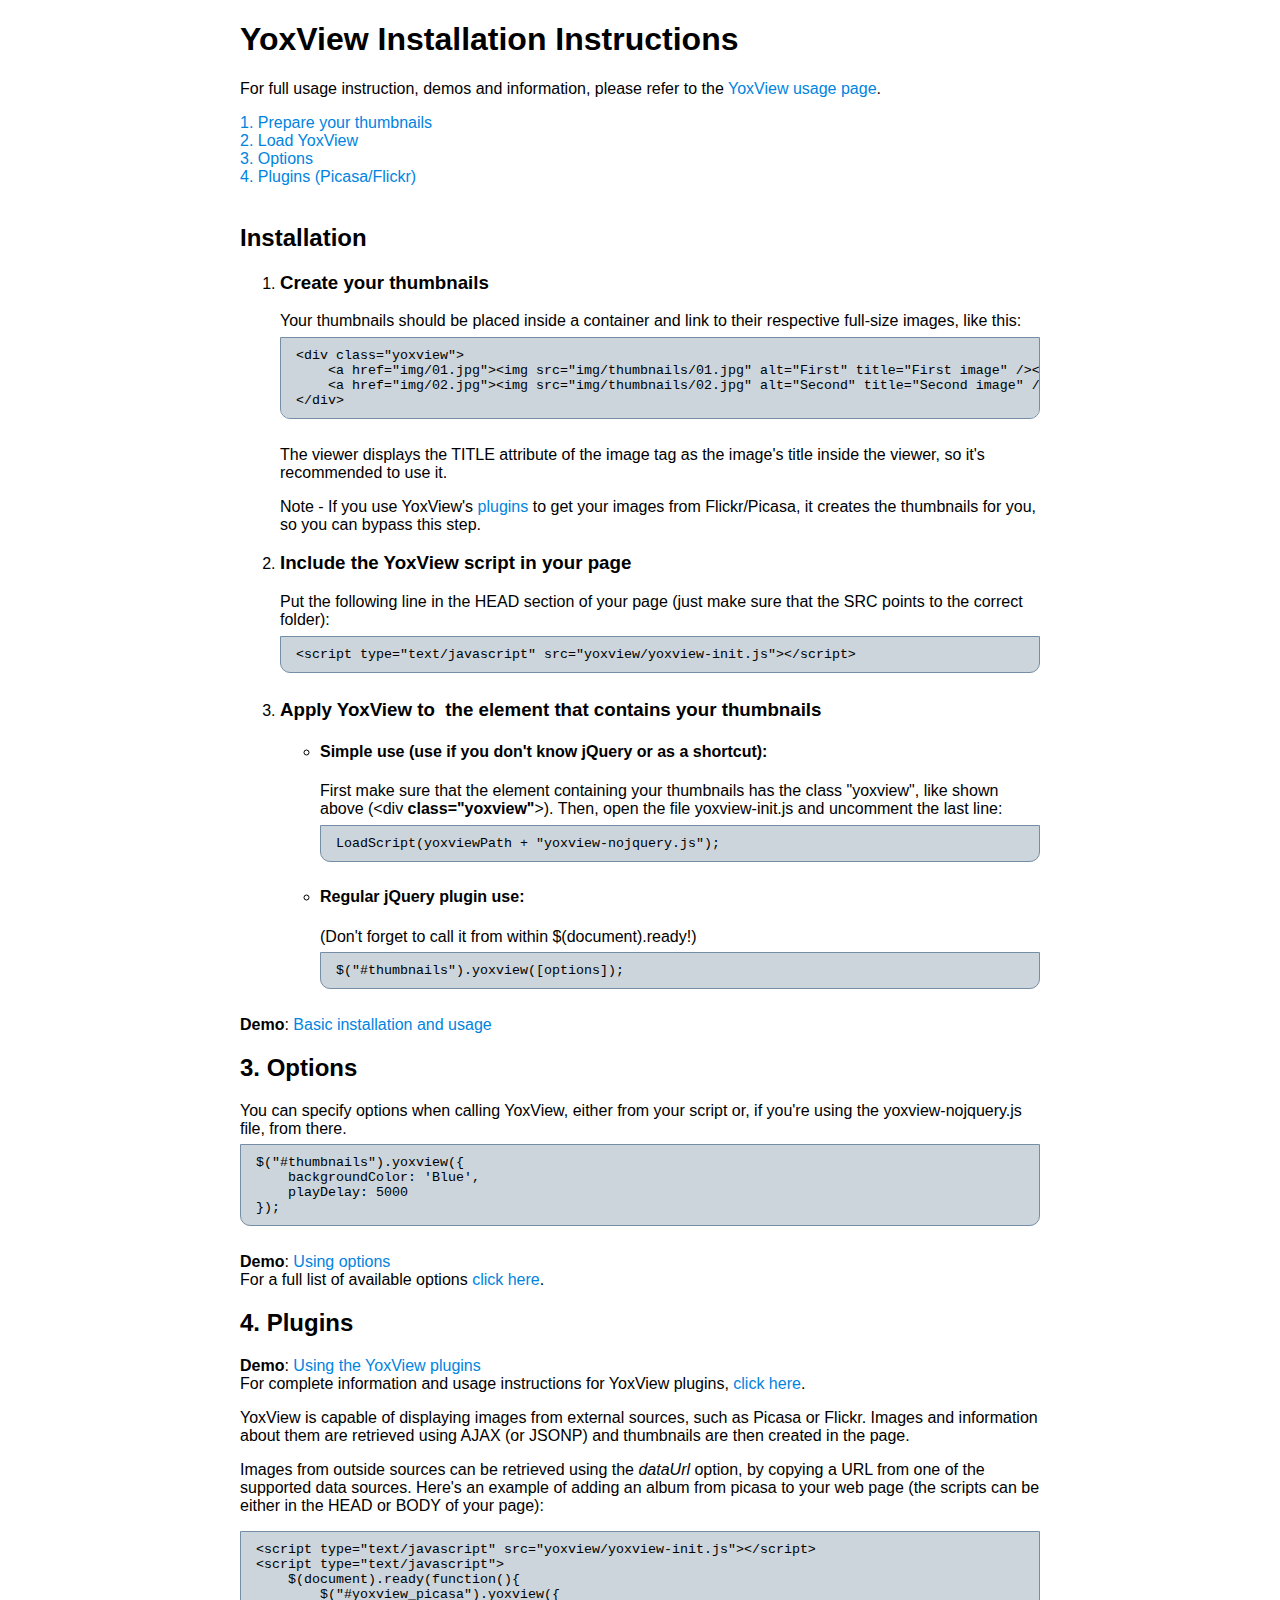
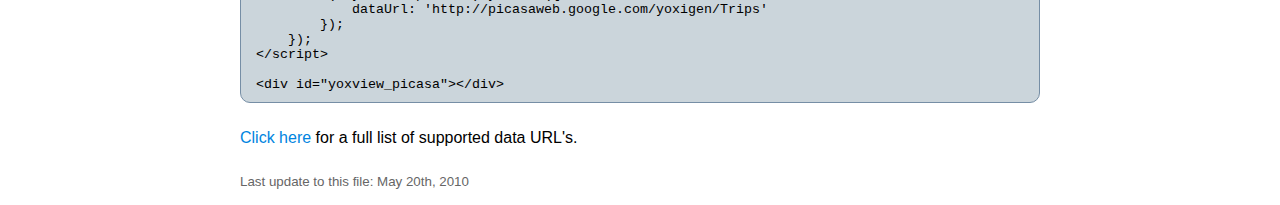
<file: Home/static/home/js/yoxview/install.htm>
<!DOCTYPE html PUBLIC "-//W3C//DTD XHTML 1.0 Transitional//EN" "http://www.w3.org/TR/xhtml1/DTD/xhtml1-transitional.dtd">
<html xmlns="http://www.w3.org/1999/xhtml" >
<head>
    <title>YoxView Installation Instructions</title>
    <style type="text/css">
        body{ margin-bottom: 1em; font-family: Arial, Sans-Serif; }
        #main{ width: 800px; margin: 0 auto;}
        pre{ 
            font-family: Courier New;
	        font-size: 10pt;
	        background: #c7d2d8;
	        background: rgba(102, 133, 150, 0.34);
	        border: solid 1px #768ea5;
	        padding: 10px 15px;
	        margin-top: 0.5em;
	        margin-bottom: 2em;
	        color: Black;
	        overflow: auto;
	        -moz-border-radius: 10px;
	        -moz-border-radius-topright: 0;
	        -moz-border-radius-topleft: 0;
	        -webkit-border-radius: 10px;
	        -webkit-border-top-left-radius: 0;
	        -webkit-border-top-right-radius: 0;
	    }
	    a{ color: #0084e0; text-decoration: none;}
        a:hover{ text-decoration: underline; }
        p#lastUpdate{ font-size: smaller; margin-top: 2em; color: #666; }
    </style>
</head>
<body>
<div id="main">
    <h1>YoxView Installation Instructions</h1>
    <p>For full usage instruction, demos and information, please refer to the <a href="http://yoxigen.com/yoxview/usage.aspx">
        YoxView usage page</a>.</p>
    <a href="#thumbnails">
    1. Prepare your thumbnails<br />
    </a><a href="#load">2. Load YoxView</a><br />
    <a href="#options">
    3. Options<br />
    </a><a href="#plugins">
    4. Plugins (Picasa/Flickr)</a><br /><br />
    
    <h2 id="installation">Installation</h2>
<ol>
    <li>
        <h3>Create your thumbnails</h3>
        Your thumbnails should be placed inside a container and link to their respective full-size images, like this:
<pre>&lt;div class="yoxview"&gt;
    &lt;a href="img/01.jpg"&gt;&lt;img src="img/thumbnails/01.jpg" alt="First" title="First image" /&gt;&lt;/a&gt;
    &lt;a href="img/02.jpg"&gt;&lt;img src="img/thumbnails/02.jpg" alt="Second" title="Second image" /&gt;&lt;/a&gt;
&lt;/div&gt;
</pre>
<p>The viewer displays the TITLE attribute of the image tag as the image's title inside the viewer, so it's recommended to use it.</p>
<p>Note - If you use YoxView's <a href="#plugins">plugins</a> to get your images from Flickr/Picasa, it creates the thumbnails for you, so you can bypass this step.</p>
    </li>
    <li>
        <h3>Include the YoxView script in your page</h3>
        Put the following line in the HEAD section of your page (just make sure that the
        SRC points to the correct folder):<br />
        <pre class="script">&lt;script type="text/javascript" src="yoxview/yoxview-init.js"&gt;&lt;/script&gt;</pre>
    </li>
    <li>
        <h3>Apply YoxView to &nbsp;the element that contains your thumbnails</h3>
        <ul>
            <li><h4>Simple use (use if you don't know jQuery or as a shortcut):</h4>
                First make sure that the element containing your thumbnails has the class "yoxview",
                like shown above (&lt;div <strong>class="yoxview"</strong>&gt;). Then, 
                open the file yoxview-init.js and uncomment the last line:<br />
                <pre class="script">LoadScript(yoxviewPath + "yoxview-nojquery.js");</pre>
            </li>
            <li>
                <h4>Regular jQuery plugin use:</h4>
                (Don't forget to call it from within $(document).ready!)
                <pre>$("#thumbnails").yoxview([options]);</pre>
            </li>
        </ul>
    </li>
</ol>
<span class="demo"><strong>Demo</strong>: <a href="http://www.yoxigen.com/yoxview/demo/demo - basic usage.html">Basic installation and usage</a></span>
<h2 id="options">3. Options</h2>
   You can specify options when calling YoxView, either from your script or, if you're using the yoxview-nojquery.js file, from there.
<pre>$("#thumbnails").yoxview({
    backgroundColor: 'Blue',
    playDelay: 5000
});</pre>
<span class="demo"><strong>Demo</strong>: <a href="http://www.yoxigen.com/yoxview/demo/demo - customizing with options.html">Using options</a></span><br />
    For a full list of available options <a href="http://yoxigen.com/yoxview/usage.aspx#options">
        click here</a>.
        <h2 id="plugins">4. Plugins</h2>
        <span class="demo"><strong>Demo</strong>: <a href="http://www.yoxigen.com/yoxview/demo/demo - using plugins.html">Using the YoxView plugins</a></span><br />
        For complete information and usage instructions for YoxView plugins, <a href="http://yoxigen.com/yoxview/plugins.aspx">
        click here</a>.
        <p> YoxView is capable of displaying images from external sources, such as Picasa or Flickr. Images and information about them are retrieved using AJAX (or JSONP) and thumbnails are then created in the page.</p>
        <p>Images from outside sources can be retrieved using the <em>dataUrl</em> option,
        by copying a URL from one of the supported data sources.
    Here's an example of adding an album from picasa to your web page (the scripts can
    be either in the HEAD or BODY of your page):</p>
    <pre>&lt;script type="text/javascript" src="yoxview/yoxview-init.js"&gt;&lt;/script&gt;
&lt;script type="text/javascript"&gt;
    $(document).ready(function(){
        $("#yoxview_picasa").yoxview({ 
            dataUrl: 'http://picasaweb.google.com/yoxigen/Trips'
        });
    });
&lt;/script&gt;

&lt;div id="yoxview_picasa"&gt;&lt;/div&gt;</pre>
    <a href="http://yoxigen.com/yoxview/plugins.aspx#urlsTable">
Click here</a> for a full list of supported data URL's.
    <p id="lastUpdate">
        Last update to this file: May 20th, 2010
    </p>
    </div>
</body>
</html>
</file>
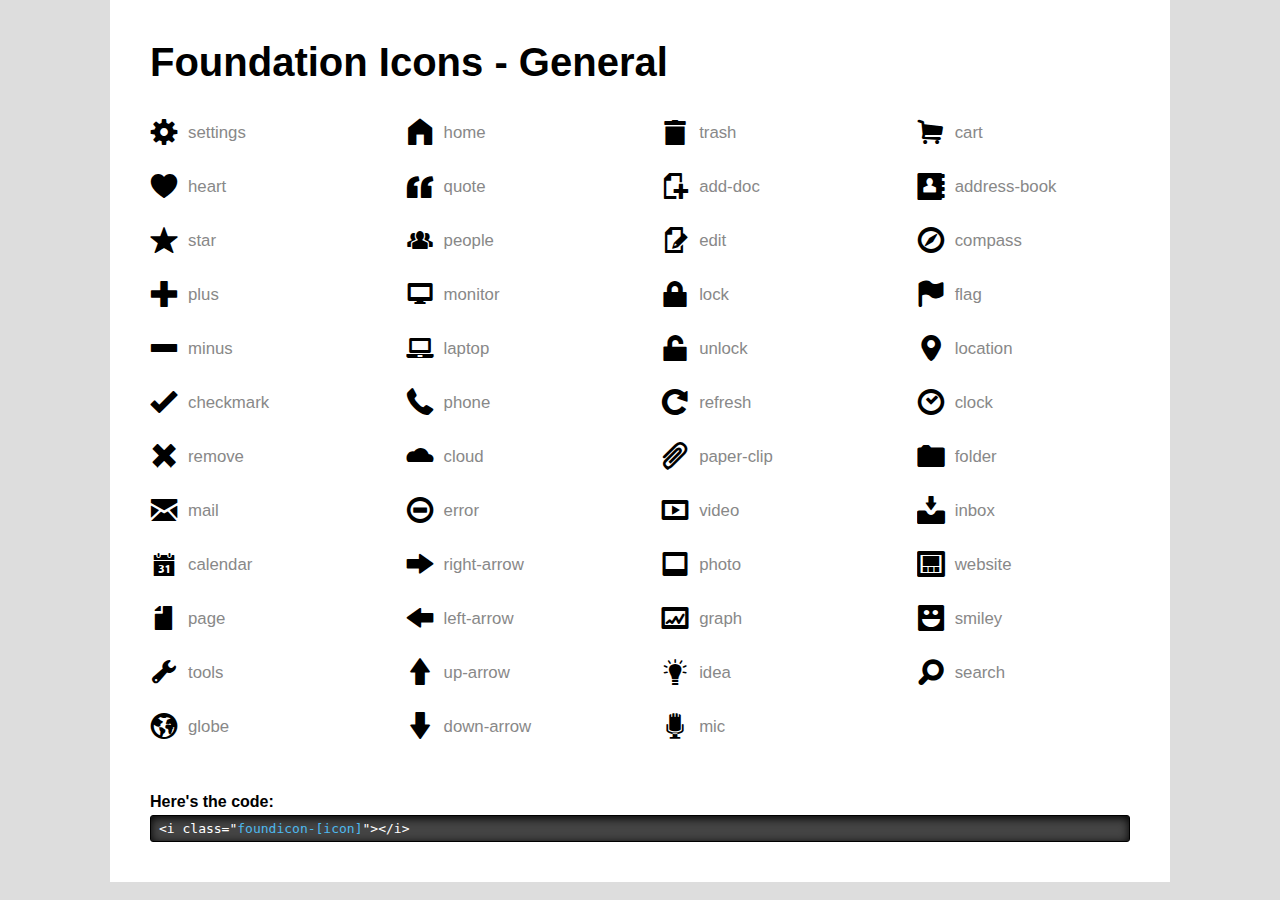
<file: Home/static/home/js/icons/general/demo.html>
<!DOCTYPE html>
<head>
  <meta charset="utf-8" />
  <title>Foundation Icons - General</title>
  <link rel="stylesheet" href="stylesheets/general_foundicons.css">
  <style>

    * { margin: 0; padding: 0; }
    body { background: #ddd; font-family: "HelveticaNeue", "Helvetica Neue", "Helvetica", Arial, sans-serif; }

    .row { width: 100%; max-width: 980px; min-width: 727px; margin: 0 auto; }
    .row .row { min-width: 0; }
    .column, .columns { margin-left: 4.4%; float: left; min-height: 1px; position: relative; }
    .column:first-child, .columns:first-child { margin-left: 0; }
    .row .three { width: 21.67957%; }
    .row .twelve { width: 100%; }
    /* Nicolas Gallagher's micro clearfix */
    .row:before, .row:after, .clearfix:before, .clearfix:after { content:""; display:table; }
    .row:after, .clearfix:after { clear: both; }
    .row, .clearfix { zoom: 1; }

    .container { padding: 40px; margin: 0 auto; width: 980px; background: #fff; }
    h1 { margin-bottom: 10px; font-size: 40px; }
    h4 { margin-bottom: 4px; }
    hr { border: solid 1px; border-color: #bbb transparent transparent transparent; }
    ul { list-style: none; overflow: hidden; margin-top: 20px; margin-bottom: 30px; }
    ul li { font-size: 28px; margin-bottom: 16px; vertical-align: center; }

    div.code { border: solid 1px #000; background: #444; border-radius: 3px; box-shadow: 0px 2px 10px rgba(0,0,0,1) inset; }
    div.code pre { color: #fff; padding: 5px 5px 5px 8px; }
    .class { color: #4DB9EE; }
    em { color: #aaa; }

    [class*="foundicon-"]:after { position: relative; top: -8px; left: 10px; color: #888; font-size: 60%; font-style: normal; }

    .foundicon-settings:after        { content: "settings"; }
    .foundicon-heart:after           { content: "heart"; }
    .foundicon-star:after            { content: "star"; }
    .foundicon-plus:after            { content: "plus"; }
    .foundicon-minus:after           { content: "minus"; }
    .foundicon-checkmark:after       { content: "checkmark"; }

    .foundicon-remove:after          { content: "remove"; }
    .foundicon-mail:after            { content: "mail"; }
    .foundicon-calendar:after        { content: "calendar"; }
    .foundicon-page:after            { content: "page"; }
    .foundicon-tools:after           { content: "tools"; }
    .foundicon-globe:after           { content: "globe"; }

    .foundicon-home:after            { content: "home"; }
    .foundicon-quote:after           { content: "quote"; }
    .foundicon-people:after          { content: "people"; }
    .foundicon-monitor:after         { content: "monitor"; }
    .foundicon-laptop:after          { content: "laptop"; }
    .foundicon-phone:after           { content: "phone"; }

    .foundicon-cloud:after           { content: "cloud"; }
    .foundicon-error:after           { content: "error"; }
    .foundicon-right-arrow:after     { content: "right-arrow"; }
    .foundicon-left-arrow:after      { content: "left-arrow"; }
    .foundicon-up-arrow:after        { content: "up-arrow"; }
    .foundicon-down-arrow:after      { content: "down-arrow"; }

    .foundicon-trash:after           { content: "trash"; }
    .foundicon-add-doc:after         { content: "add-doc"; }
    .foundicon-edit:after            { content: "edit"; }
    .foundicon-lock:after            { content: "lock"; }
    .foundicon-unlock:after          { content: "unlock"; }
    .foundicon-refresh:after         { content: "refresh"; }

    .foundicon-paper-clip:after      { content: "paper-clip"; }
    .foundicon-video:after           { content: "video"; }
    .foundicon-photo:after           { content: "photo"; }
    .foundicon-graph:after           { content: "graph"; }
    .foundicon-idea:after            { content: "idea"; }
    .foundicon-mic:after             { content: "mic"; }

    .foundicon-cart:after            { content: "cart"; }
    .foundicon-address-book:after    { content: "address-book"; }
    .foundicon-compass:after         { content: "compass"; }
    .foundicon-flag:after            { content: "flag"; }
    .foundicon-location:after        { content: "location"; }
    .foundicon-clock:after           { content: "clock"; }

    .foundicon-folder:after          { content: "folder"; }
    .foundicon-inbox:after           { content: "inbox"; }
    .foundicon-website:after         { content: "website"; }
    .foundicon-smiley:after          { content: "smiley"; }
    .foundicon-search:after          { content: "search"; }

  </style>

  <!--[if lt IE 8]>
    <link rel="stylesheet" href="stylesheets/general_foundicons_ie7.css">
  <![endif]-->


  </style>
</head>
<body>

  <!-- Original Implementation -->
  <div class="container">
    <div class="row">
      <div class="twelve columns">
        <h1>Foundation Icons - General</h1>
      </div>
    </div>

    <div class="row">

      <ul class="three columns">
        <li><i class="button foundicon-settings"></i></li>
        <li><i class="foundicon-heart"></i></li>
        <li><i class="foundicon-star"></i></li>
        <li><i class="foundicon-plus"></i></li>
        <li><i class="foundicon-minus"></i></li>
        <li class="last-in-row"><i class="foundicon-checkmark"></i></li>

        <li><i class="foundicon-remove"></i></li>
        <li><i class="foundicon-mail"></i></li>
        <li><i class="foundicon-calendar"></i></li>
        <li><i class="foundicon-page"></i></li>
        <li><i class="foundicon-tools"></i></li>
        <li class="last-in-row"><i class="foundicon-globe"></i></li>
      </ul>

      <ul class="three columns">
        <li><i class="foundicon-home"></i></li>
        <li><i class="foundicon-quote"></i></li>
        <li><i class="foundicon-people"></i></li>
        <li><i class="foundicon-monitor"></i></li>
        <li><i class="foundicon-laptop"></i></li>
        <li class="last-in-row"><i class="foundicon-phone"></i></li>

        <li><i class="foundicon-cloud"></i></li>
        <li><i class="foundicon-error"></i></li>
        <li><i class="foundicon-right-arrow"></i></li>
        <li><i class="foundicon-left-arrow"></i></li>
        <li><i class="foundicon-up-arrow"></i></li>
        <li class="last-in-row"><i class="foundicon-down-arrow"></i></li>
      </ul>

      <ul class="three columns">
        <li><i class="foundicon-trash"></i></li>
        <li><i class="foundicon-add-doc"></i></li>
        <li><i class="foundicon-edit"></i></li>
        <li><i class="foundicon-lock"></i></li>
        <li><i class="foundicon-unlock"></i></li>
        <li class="last-in-row"><i class="foundicon-refresh"></i></li>

        <li><i class="foundicon-paper-clip"></i></li>
        <li><i class="foundicon-video"></i></li>
        <li><i class="foundicon-photo"></i></li>
        <li><i class="foundicon-graph"></i></li>
        <li><i class="foundicon-idea"></i></li>
        <li class="last-in-row"><i class="foundicon-mic"></i></li>
      </ul>

      <ul class="three columns">
        <li><i class="foundicon-cart"></i></li>
        <li><i class="foundicon-address-book"></i></li>
        <li><i class="foundicon-compass"></i></li>
        <li><i class="foundicon-flag"></i></li>
        <li><i class="foundicon-location"></i></li>
        <li class="last-in-row"><i class="foundicon-clock"></i></li>

        <li><i class="foundicon-folder"></i></li>
        <li><i class="foundicon-inbox"></i></li>
        <li><i class="foundicon-website"></i></li>
        <li><i class="foundicon-smiley"></i></li>
        <li><i class="foundicon-search"></i></li>
      </ul>

    </div>

    <div class="row">
      <div class="twelve columns">
        <h4>Here's the code:</h4>
        <div class="code">
<pre>
&lt;i class="<span class="class">foundicon-[icon]</span>"&gt;&lt;/i&gt;
</pre>
        </div>
      </div>
    </div>
  </div>
</body>
</file>
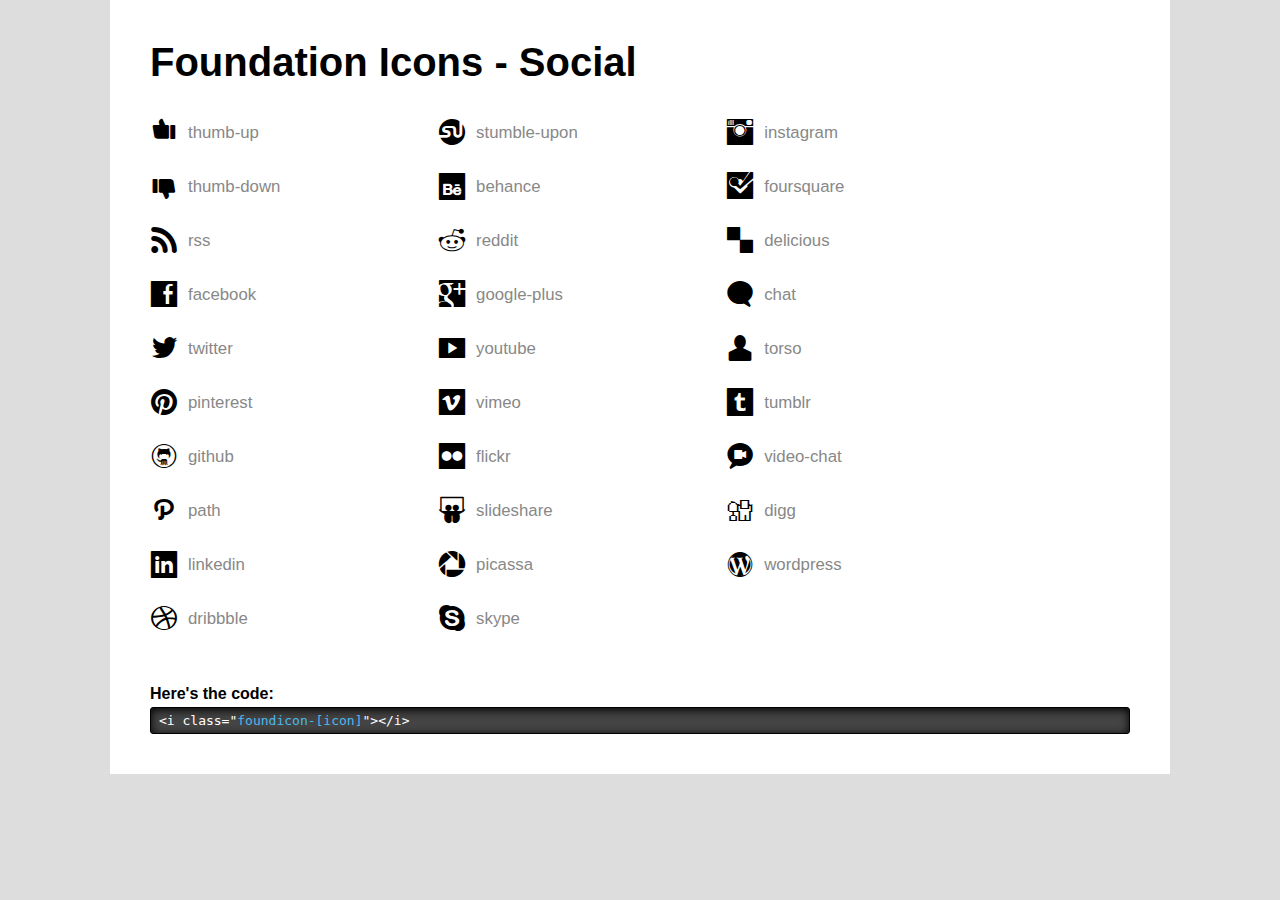
<file: Home/static/home/js/icons/social/demo.html>
<!DOCTYPE html>
<head>
  <meta charset="utf-8" />
  <title>Foundation Icons - General</title>
  <link rel="stylesheet" href="stylesheets/social_foundicons.css">
  <style>

    * { margin: 0; padding: 0; }
    body { background: #ddd; font-family: "HelveticaNeue", "Helvetica Neue", "Helvetica", Arial, sans-serif; }

    .row { width: 100%; max-width: 980px; min-width: 727px; margin: 0 auto; }
    .row .row { min-width: 0; }
    .column, .columns { margin-left: 4.4%; float: left; min-height: 1px; position: relative; }
    .column:first-child, .columns:first-child { margin-left: 0; }
    .row .three { width: 21.67957%; }
    .row .four { width: 25%; }
    .row .twelve { width: 100%; }
    /* Nicolas Gallagher's micro clearfix */
    .row:before, .row:after, .clearfix:before, .clearfix:after { content:""; display:table; }
    .row:after, .clearfix:after { clear: both; }
    .row, .clearfix { zoom: 1; }

    .container { padding: 40px; margin: 0 auto; width: 980px; background: #fff; }
    h1 { margin-bottom: 10px; font-size: 40px; }
    h4 { margin-bottom: 4px; }
    hr { border: solid 1px; border-color: #bbb transparent transparent transparent; }
    ul { list-style: none; overflow: hidden; margin-top: 20px; margin-bottom: 30px; }
    ul li { font-size: 28px; margin-bottom: 16px; vertical-align: center; }

    div.code { border: solid 1px #000; background: #444; border-radius: 3px; box-shadow: 0px 2px 10px rgba(0,0,0,1) inset; }
    div.code pre { color: #fff; padding: 5px 5px 5px 8px; }
    .class { color: #4DB9EE; }
    em { color: #aaa; }

    [class*="foundicon-"]:after { position: relative; top: -8px; left: 10px; color: #888; font-size: 60%; font-style: normal; }

    .foundicon-thumb-up:after         { content: "thumb-up";}
    .foundicon-thumb-down:after       { content: "thumb-down";}
    .foundicon-rss:after              { content: "rss";}
    .foundicon-facebook:after         { content: "facebook";}
    .foundicon-twitter:after          { content: "twitter";}
    .foundicon-pinterest:after        { content: "pinterest";}
    .foundicon-github:after           { content: "github";}
    .foundicon-path:after             { content: "path";}
    .foundicon-linkedin:after         { content: "linkedin";}
    .foundicon-dribbble:after         { content: "dribbble";}
    .foundicon-stumble-upon:after     { content: "stumble-upon";}
    .foundicon-behance:after          { content: "behance";}
    .foundicon-reddit:after           { content: "reddit";}
    .foundicon-google-plus:after      { content: "google-plus";}
    .foundicon-youtube:after          { content: "youtube";}
    .foundicon-vimeo:after            { content: "vimeo";}
    .foundicon-flickr:after           { content: "flickr";}
    .foundicon-slideshare:after       { content: "slideshare";}
    .foundicon-picassa:after          { content: "picassa";}
    .foundicon-skype:after            { content: "skype";}
    .foundicon-steam:after            { content: "steam";}
    .foundicon-instagram:after        { content: "instagram";}
    .foundicon-foursquare:after       { content: "foursquare";}
    .foundicon-delicious:after        { content: "delicious";}
    .foundicon-chat:after             { content: "chat";}
    .foundicon-torso:after            { content: "torso";}
    .foundicon-tumblr:after           { content: "tumblr";}
    .foundicon-video-chat:after       { content: "video-chat";}
    .foundicon-digg:after             { content: "digg";}
    .foundicon-wordpress:after        { content: "wordpress";}

  </style>

  <!--[if lt IE 8]>
    <link rel="stylesheet" href="stylesheets/social_foundicons_ie7.css">
  <![endif]-->


  </style>
</head>
<body>

  <!-- Original Implementation -->
  <div class="container">
    <div class="row">
      <div class="twelve columns">
        <h1>Foundation Icons - Social</h1>
      </div>
    </div>

    <div class="row">

      <ul class="four columns">
        <li><i class="foundicon-thumb-up"></i></li>
        <li><i class="foundicon-thumb-down"></i></li>
        <li><i class="foundicon-rss"></i></li>
        <li><i class="foundicon-facebook"></i></li>
        <li><i class="foundicon-twitter"></i></li>
        <li><i class="foundicon-pinterest"></i></li>
        <li><i class="foundicon-github"></i></li>
        <li><i class="foundicon-path"></i></li>
        <li><i class="foundicon-linkedin"></i></li>
        <li><i class="foundicon-dribbble"></i></li>
      </ul>

      <ul class="four columns">
        <li><i class="foundicon-stumble-upon"></i></li>
        <li><i class="foundicon-behance"></i></li>
        <li><i class="foundicon-reddit"></i></li>
        <li><i class="foundicon-google-plus"></i></li>
        <li><i class="foundicon-youtube"></i></li>
        <li><i class="foundicon-vimeo"></i></li>
        <li><i class="foundicon-flickr"></i></li>
        <li><i class="foundicon-slideshare"></i></li>
        <li><i class="foundicon-picassa"></i></li>
        <li><i class="foundicon-skype"></i></li>
      </ul>

      <ul class="four columns">
        <li><i class="foundicon-instagram"></i></li>
        <li><i class="foundicon-foursquare"></i></li>
        <li><i class="foundicon-delicious"></i></li>
        <li><i class="foundicon-chat"></i></li>
        <li><i class="foundicon-torso"></i></li>
        <li><i class="foundicon-tumblr"></i></li>
        <li><i class="foundicon-video-chat"></i></li>
        <li><i class="foundicon-digg"></i></li>
        <li><i class="foundicon-wordpress"></i></li>
      </ul>

    </div>

    <div class="row">
      <div class="twelve columns">
        <h4>Here's the code:</h4>
        <div class="code">
<pre>
&lt;i class="<span class="class">foundicon-[icon]</span>"&gt;&lt;/i&gt;
</pre>
        </div>
      </div>
    </div>
  </div>
</body>
</file>
<file: Home/static/home/js/icons/general/stylesheets/general_foundicons.css>
/* font-face */
@font-face {
  font-family: "GeneralFoundicons";
  src: url("../fonts/general_foundicons.eot");
  src: url("../fonts/general_foundicons.eot?#iefix") format("embedded-opentype"), url("../fonts/general_foundicons.woff") format("woff"), url("../fonts/general_foundicons.ttf") format("truetype"), url("../fonts/general_foundicons.svg#GeneralFoundicons") format("svg");
  font-weight: normal;
  font-style: normal;
}

/* global foundicon styles */
[class*="foundicon-"] {
  display: inline;
  width: auto;
  height: auto;
  line-height: inherit;
  /*vertical-align: baseline; YSW*/
  vertical-align: middle;
  background-image: none;
  background-position: 0 0;
  background-repeat: repeat;
}

[class*="foundicon-"]:before {
  font-family: "GeneralFoundicons";
  font-weight: normal;
  font-style: normal;
  text-decoration: inherit;
}

/* icons */
.foundicon-settings:before {
  content: "\f000";
}

.foundicon-heart:before {
  content: "\f001";
}

.foundicon-star:before {
  content: "\f002";
}

.foundicon-plus:before {
  content: "\f003";
}

.foundicon-minus:before {
  content: "\f004";
}

.foundicon-checkmark:before {
  content: "\f005";
}

.foundicon-remove:before {
  content: "\f006";
}

.foundicon-mail:before {
  content: "\f007";
}

.foundicon-calendar:before {
  content: "\f008";
}

.foundicon-page:before {
  content: "\f009";
}

.foundicon-tools:before {
  content: "\f00a";
}

.foundicon-globe:before {
  content: "\f00b";
}

.foundicon-home:before {
  content: "\f00c";
}

.foundicon-quote:before {
  content: "\f00d";
}

.foundicon-people:before {
  content: "\f00e";
}

.foundicon-monitor:before {
  content: "\f00f";
}

.foundicon-laptop:before {
  content: "\f010";
}

.foundicon-phone:before {
  content: "\f011";
}

.foundicon-cloud:before {
  content: "\f012";
}

.foundicon-error:before {
  content: "\f013";
}

.foundicon-right-arrow:before {
  content: "\f014";
}

.foundicon-left-arrow:before {
  content: "\f015";
}

.foundicon-up-arrow:before {
  content: "\f016";
}

.foundicon-down-arrow:before {
  content: "\f017";
}

.foundicon-trash:before {
  content: "\f018";
}

.foundicon-add-doc:before {
  content: "\f019";
}

.foundicon-edit:before {
  content: "\f01a";
}

.foundicon-lock:before {
  content: "\f01b";
}

.foundicon-unlock:before {
  content: "\f01c";
}

.foundicon-refresh:before {
  content: "\f01d";
}

.foundicon-paper-clip:before {
  content: "\f01e";
}

.foundicon-video:before {
  content: "\f01f";
}

.foundicon-photo:before {
  content: "\f020";
}

.foundicon-graph:before {
  content: "\f021";
}

.foundicon-idea:before {
  content: "\f022";
}

.foundicon-mic:before {
  content: "\f023";
}

.foundicon-cart:before {
  content: "\f024";
}

.foundicon-address-book:before {
  content: "\f025";
}

.foundicon-compass:before {
  content: "\f026";
}

.foundicon-flag:before {
  content: "\f027";
}

.foundicon-location:before {
  content: "\f028";
}

.foundicon-clock:before {
  content: "\f029";
}

.foundicon-folder:before {
  content: "\f02a";
}

.foundicon-inbox:before {
  content: "\f02b";
}

.foundicon-website:before {
  content: "\f02c";
}

.foundicon-smiley:before {
  content: "\f02d";
}

.foundicon-search:before {
  content: "\f02e";
}
</file>
<file: Home/static/home/js/icons/general/stylesheets/general_foundicons_ie7.css>
/* general icons for IE7 */
[class*="foundicon-"] {
  font-family: "GeneralFoundicons";
  font-weight: normal;
  font-style: normal;
}

.foundicon-settings {
  *zoom: expression(this.runtimeStyle['zoom'] = "1", this.innerHTML = "&#xf000;");
}

.foundicon-heart {
  *zoom: expression(this.runtimeStyle['zoom'] = "1", this.innerHTML = "&#xf001;");
}

.foundicon-star {
  *zoom: expression(this.runtimeStyle['zoom'] = "1", this.innerHTML = "&#xf002;");
}

.foundicon-plus {
  *zoom: expression(this.runtimeStyle['zoom'] = "1", this.innerHTML = "&#xf003;");
}

.foundicon-minus {
  *zoom: expression(this.runtimeStyle['zoom'] = "1", this.innerHTML = "&#xf004;");
}

.foundicon-checkmark {
  *zoom: expression(this.runtimeStyle['zoom'] = "1", this.innerHTML = "&#xf005;");
}

.foundicon-remove {
  *zoom: expression(this.runtimeStyle['zoom'] = "1", this.innerHTML = "&#xf006;");
}

.foundicon-mail {
  *zoom: expression(this.runtimeStyle['zoom'] = "1", this.innerHTML = "&#xf007;");
}

.foundicon-calendar {
  *zoom: expression(this.runtimeStyle['zoom'] = "1", this.innerHTML = "&#xf008;");
}

.foundicon-page {
  *zoom: expression(this.runtimeStyle['zoom'] = "1", this.innerHTML = "&#xf009;");
}

.foundicon-tools {
  *zoom: expression(this.runtimeStyle['zoom'] = "1", this.innerHTML = "&#xf00a;");
}

.foundicon-globe {
  *zoom: expression(this.runtimeStyle['zoom'] = "1", this.innerHTML = "&#xf00b;");
}

.foundicon-home {
  *zoom: expression(this.runtimeStyle['zoom'] = "1", this.innerHTML = "&#xf00c;");
}

.foundicon-quote {
  *zoom: expression(this.runtimeStyle['zoom'] = "1", this.innerHTML = "&#xf00d;");
}

.foundicon-people {
  *zoom: expression(this.runtimeStyle['zoom'] = "1", this.innerHTML = "&#xf00e;");
}

.foundicon-monitor {
  *zoom: expression(this.runtimeStyle['zoom'] = "1", this.innerHTML = "&#xf00f;");
}

.foundicon-laptop {
  *zoom: expression(this.runtimeStyle['zoom'] = "1", this.innerHTML = "&#xf010;");
}

.foundicon-phone {
  *zoom: expression(this.runtimeStyle['zoom'] = "1", this.innerHTML = "&#xf011;");
}

.foundicon-cloud {
  *zoom: expression(this.runtimeStyle['zoom'] = "1", this.innerHTML = "&#xf012;");
}

.foundicon-error {
  *zoom: expression(this.runtimeStyle['zoom'] = "1", this.innerHTML = "&#xf013;");
}

.foundicon-right-arrow {
  *zoom: expression(this.runtimeStyle['zoom'] = "1", this.innerHTML = "&#xf014;");
}

.foundicon-left-arrow {
  *zoom: expression(this.runtimeStyle['zoom'] = "1", this.innerHTML = "&#xf015;");
}

.foundicon-up-arrow {
  *zoom: expression(this.runtimeStyle['zoom'] = "1", this.innerHTML = "&#xf016;");
}

.foundicon-down-arrow {
  *zoom: expression(this.runtimeStyle['zoom'] = "1", this.innerHTML = "&#xf017;");
}

.foundicon-trash {
  *zoom: expression(this.runtimeStyle['zoom'] = "1", this.innerHTML = "&#xf018;");
}

.foundicon-add-doc {
  *zoom: expression(this.runtimeStyle['zoom'] = "1", this.innerHTML = "&#xf019;");
}

.foundicon-edit {
  *zoom: expression(this.runtimeStyle['zoom'] = "1", this.innerHTML = "&#xf01a;");
}

.foundicon-lock {
  *zoom: expression(this.runtimeStyle['zoom'] = "1", this.innerHTML = "&#xf01b;");
}

.foundicon-unlock {
  *zoom: expression(this.runtimeStyle['zoom'] = "1", this.innerHTML = "&#xf01c;");
}

.foundicon-refresh {
  *zoom: expression(this.runtimeStyle['zoom'] = "1", this.innerHTML = "&#xf01d;");
}

.foundicon-paper-clip {
  *zoom: expression(this.runtimeStyle['zoom'] = "1", this.innerHTML = "&#xf01e;");
}

.foundicon-video {
  *zoom: expression(this.runtimeStyle['zoom'] = "1", this.innerHTML = "&#xf01f;");
}

.foundicon-photo {
  *zoom: expression(this.runtimeStyle['zoom'] = "1", this.innerHTML = "&#xf020;");
}

.foundicon-graph {
  *zoom: expression(this.runtimeStyle['zoom'] = "1", this.innerHTML = "&#xf021;");
}

.foundicon-idea {
  *zoom: expression(this.runtimeStyle['zoom'] = "1", this.innerHTML = "&#xf022;");
}

.foundicon-mic {
  *zoom: expression(this.runtimeStyle['zoom'] = "1", this.innerHTML = "&#xf023;");
}

.foundicon-cart {
  *zoom: expression(this.runtimeStyle['zoom'] = "1", this.innerHTML = "&#xf024;");
}

.foundicon-address-book {
  *zoom: expression(this.runtimeStyle['zoom'] = "1", this.innerHTML = "&#xf025;");
}

.foundicon-compass {
  *zoom: expression(this.runtimeStyle['zoom'] = "1", this.innerHTML = "&#xf026;");
}

.foundicon-flag {
  *zoom: expression(this.runtimeStyle['zoom'] = "1", this.innerHTML = "&#xf027;");
}

.foundicon-location {
  *zoom: expression(this.runtimeStyle['zoom'] = "1", this.innerHTML = "&#xf028;");
}

.foundicon-clock {
  *zoom: expression(this.runtimeStyle['zoom'] = "1", this.innerHTML = "&#xf029;");
}

.foundicon-folder {
  *zoom: expression(this.runtimeStyle['zoom'] = "1", this.innerHTML = "&#xf02a;");
}

.foundicon-inbox {
  *zoom: expression(this.runtimeStyle['zoom'] = "1", this.innerHTML = "&#xf02b;");
}

.foundicon-website {
  *zoom: expression(this.runtimeStyle['zoom'] = "1", this.innerHTML = "&#xf02c;");
}

.foundicon-smiley {
  *zoom: expression(this.runtimeStyle['zoom'] = "1", this.innerHTML = "&#xf02d;");
}

.foundicon-search {
  *zoom: expression(this.runtimeStyle['zoom'] = "1", this.innerHTML = "&#xf02e;");
}
</file>
<file: Home/static/home/js/icons/social/stylesheets/social_foundicons.css>
/* font-face */
@font-face {
  font-family: "SocialFoundicons";
  src: url("../fonts/social_foundicons.eot");
  src: url("../fonts/social_foundicons.eot?#iefix") format("embedded-opentype"), url("../fonts/social_foundicons.woff") format("woff"), url("../fonts/social_foundicons.ttf") format("truetype"), url("../fonts/social_foundicons.svg#SocialFoundicons") format("svg");
  font-weight: normal;
  font-style: normal;
}

/* global foundicon styles */
[class*="foundicon-"] {
  display: inline;
  width: auto;
  height: auto;
  line-height: inherit;
  /*vertical-align: baseline; YSW*/
  vertical-align: middle;
  background-image: none;
  background-position: 0 0;
  background-repeat: repeat;
}

[class*="foundicon-"]:before {
  font-family: "SocialFoundicons";
  font-weight: normal;
  font-style: normal;
  text-decoration: inherit;
}

/* icons */
.foundicon-thumb-up:before {
  content: "\f000";
}

.foundicon-thumb-down:before {
  content: "\f001";
}

.foundicon-rss:before {
  content: "\f002";
}

.foundicon-facebook:before {
  content: "\f003";
}

.foundicon-twitter:before {
  content: "\f004";
}

.foundicon-pinterest:before {
  content: "\f005";
}

.foundicon-github:before {
  content: "\f006";
}

.foundicon-path:before {
  content: "\f007";
}

.foundicon-linkedin:before {
  content: "\f008";
}

.foundicon-dribbble:before {
  content: "\f009";
}

.foundicon-stumble-upon:before {
  content: "\f00a";
}

.foundicon-behance:before {
  content: "\f00b";
}

.foundicon-reddit:before {
  content: "\f00c";
}

.foundicon-google-plus:before {
  content: "\f00d";
}

.foundicon-youtube:before {
  content: "\f00e";
}

.foundicon-vimeo:before {
  content: "\f00f";
}

.foundicon-flickr:before {
  content: "\f010";
}

.foundicon-slideshare:before {
  content: "\f011";
}

.foundicon-picassa:before {
  content: "\f012";
}

.foundicon-skype:before {
  content: "\f013";
}

.foundicon-steam:before {
  content: "\f014";
}

.foundicon-instagram:before {
  content: "\f015";
}

.foundicon-foursquare:before {
  content: "\f016";
}

.foundicon-delicious:before {
  content: "\f017";
}

.foundicon-chat:before {
  content: "\f018";
}

.foundicon-torso:before {
  content: "\f019";
}

.foundicon-tumblr:before {
  content: "\f01a";
}

.foundicon-video-chat:before {
  content: "\f01b";
}

.foundicon-digg:before {
  content: "\f01c";
}

.foundicon-wordpress:before {
  content: "\f01d";
}
</file>
<file: Home/static/home/js/icons/social/stylesheets/social_foundicons_ie7.css>
/* general icons for IE7 */
[class*="foundicon-"] {
  font-family: "SocialFoundicons";
  font-weight: normal;
  font-style: normal;
}

.foundicon-thumb-up {
  *zoom: expression(this.runtimeStyle['zoom'] = "1", this.innerHTML = "&#xf000;");
}

.foundicon-thumb-down {
  *zoom: expression(this.runtimeStyle['zoom'] = "1", this.innerHTML = "&#xf001;");
}

.foundicon-rss {
  *zoom: expression(this.runtimeStyle['zoom'] = "1", this.innerHTML = "&#xf002;");
}

.foundicon-facebook {
  *zoom: expression(this.runtimeStyle['zoom'] = "1", this.innerHTML = "&#xf003;");
}

.foundicon-twitter {
  *zoom: expression(this.runtimeStyle['zoom'] = "1", this.innerHTML = "&#xf004;");
}

.foundicon-pinterest {
  *zoom: expression(this.runtimeStyle['zoom'] = "1", this.innerHTML = "&#xf005;");
}

.foundicon-github {
  *zoom: expression(this.runtimeStyle['zoom'] = "1", this.innerHTML = "&#xf006;");
}

.foundicon-path {
  *zoom: expression(this.runtimeStyle['zoom'] = "1", this.innerHTML = "&#xf007;");
}

.foundicon-linkedin {
  *zoom: expression(this.runtimeStyle['zoom'] = "1", this.innerHTML = "&#xf008;");
}

.foundicon-dribbble {
  *zoom: expression(this.runtimeStyle['zoom'] = "1", this.innerHTML = "&#xf009;");
}

.foundicon-stumble-upon {
  *zoom: expression(this.runtimeStyle['zoom'] = "1", this.innerHTML = "&#xf00a;");
}

.foundicon-behance {
  *zoom: expression(this.runtimeStyle['zoom'] = "1", this.innerHTML = "&#xf00b;");
}

.foundicon-reddit {
  *zoom: expression(this.runtimeStyle['zoom'] = "1", this.innerHTML = "&#xf00c;");
}

.foundicon-google-plus {
  *zoom: expression(this.runtimeStyle['zoom'] = "1", this.innerHTML = "&#xf00d;");
}

.foundicon-youtube {
  *zoom: expression(this.runtimeStyle['zoom'] = "1", this.innerHTML = "&#xf00e;");
}

.foundicon-vimeo {
  *zoom: expression(this.runtimeStyle['zoom'] = "1", this.innerHTML = "&#xf00f;");
}

.foundicon-flickr {
  *zoom: expression(this.runtimeStyle['zoom'] = "1", this.innerHTML = "&#xf010;");
}

.foundicon-slideshare {
  *zoom: expression(this.runtimeStyle['zoom'] = "1", this.innerHTML = "&#xf011;");
}

.foundicon-picassa {
  *zoom: expression(this.runtimeStyle['zoom'] = "1", this.innerHTML = "&#xf012;");
}

.foundicon-skype {
  *zoom: expression(this.runtimeStyle['zoom'] = "1", this.innerHTML = "&#xf013;");
}

.foundicon-steam {
  *zoom: expression(this.runtimeStyle['zoom'] = "1", this.innerHTML = "&#xf014;");
}

.foundicon-instagram {
  *zoom: expression(this.runtimeStyle['zoom'] = "1", this.innerHTML = "&#xf015;");
}

.foundicon-foursquare {
  *zoom: expression(this.runtimeStyle['zoom'] = "1", this.innerHTML = "&#xf016;");
}

.foundicon-delicious {
  *zoom: expression(this.runtimeStyle['zoom'] = "1", this.innerHTML = "&#xf017;");
}

.foundicon-chat {
  *zoom: expression(this.runtimeStyle['zoom'] = "1", this.innerHTML = "&#xf018;");
}

.foundicon-torso {
  *zoom: expression(this.runtimeStyle['zoom'] = "1", this.innerHTML = "&#xf019;");
}

.foundicon-tumblr {
  *zoom: expression(this.runtimeStyle['zoom'] = "1", this.innerHTML = "&#xf01a;");
}

.foundicon-video-chat {
  *zoom: expression(this.runtimeStyle['zoom'] = "1", this.innerHTML = "&#xf01b;");
}

.foundicon-digg {
  *zoom: expression(this.runtimeStyle['zoom'] = "1", this.innerHTML = "&#xf01c;");
}

.foundicon-wordpress {
  *zoom: expression(this.runtimeStyle['zoom'] = "1", this.innerHTML = "&#xf01d;");
}
</file>
